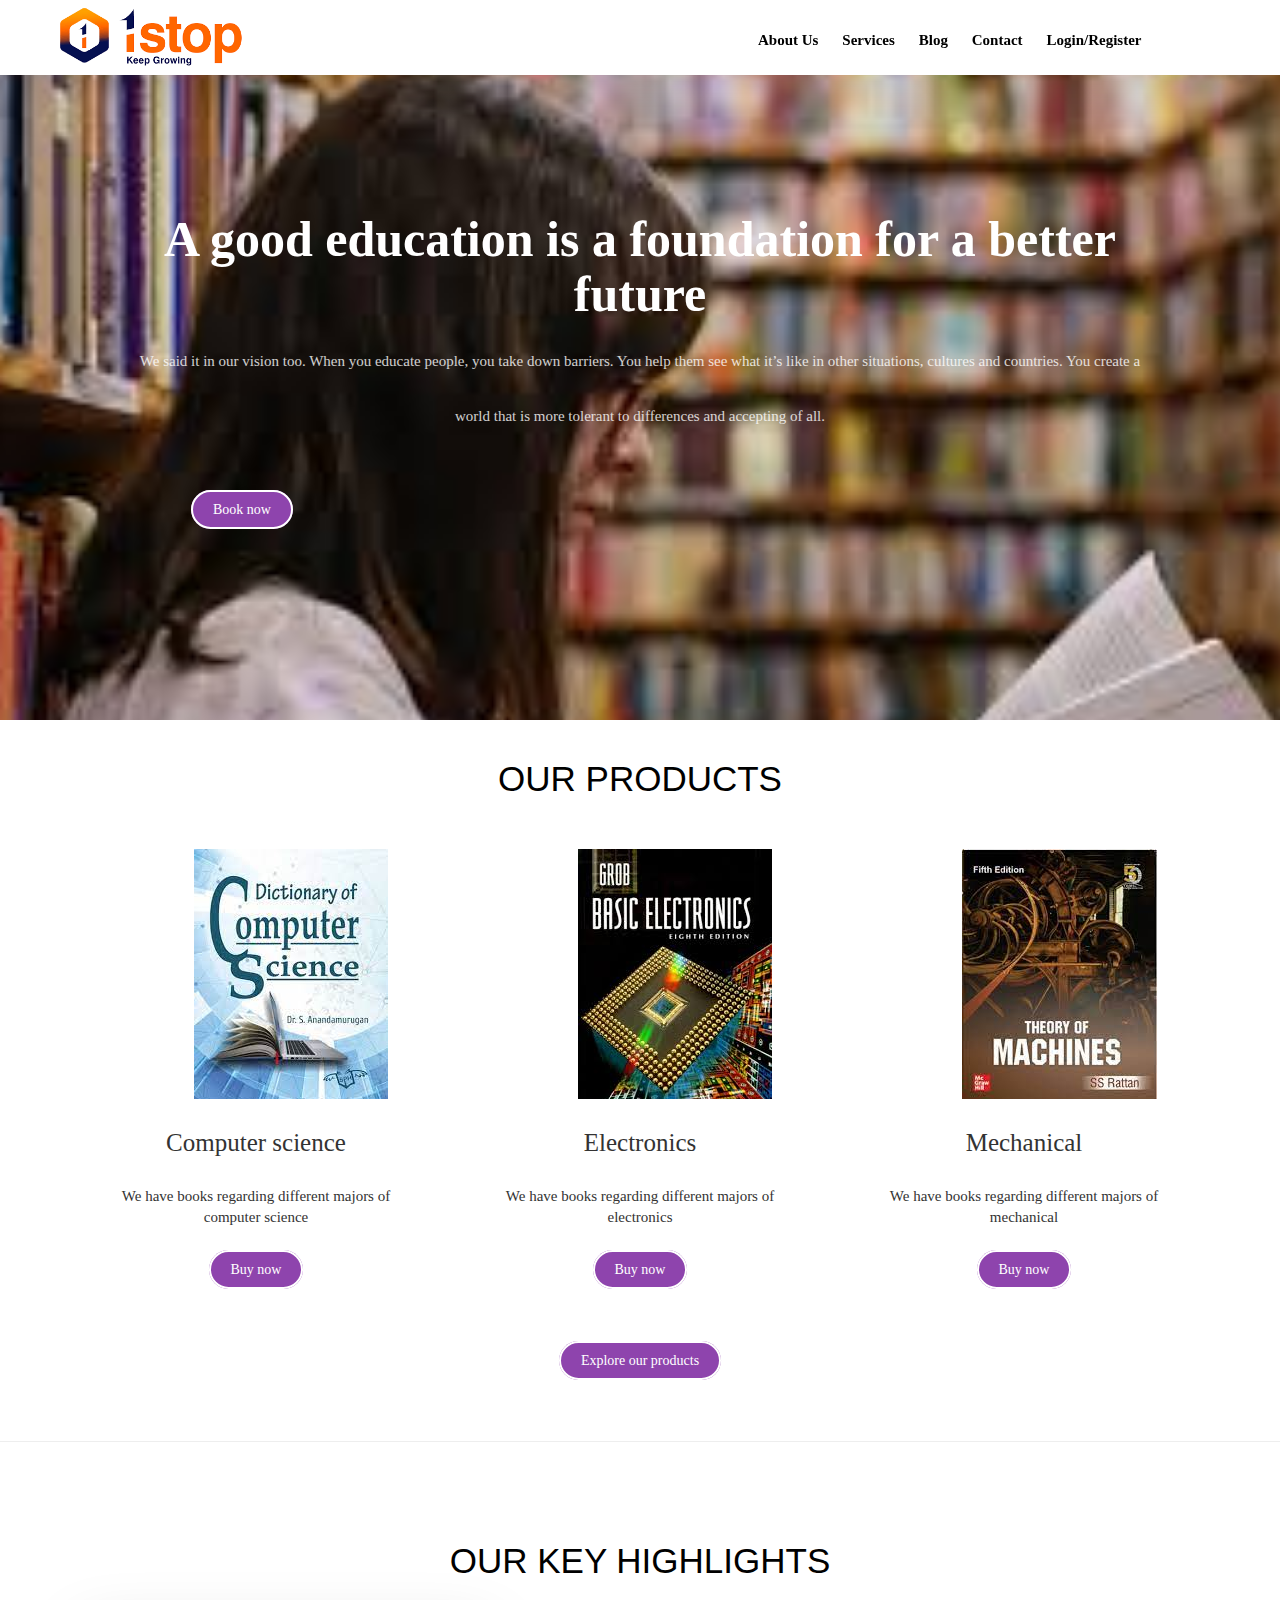
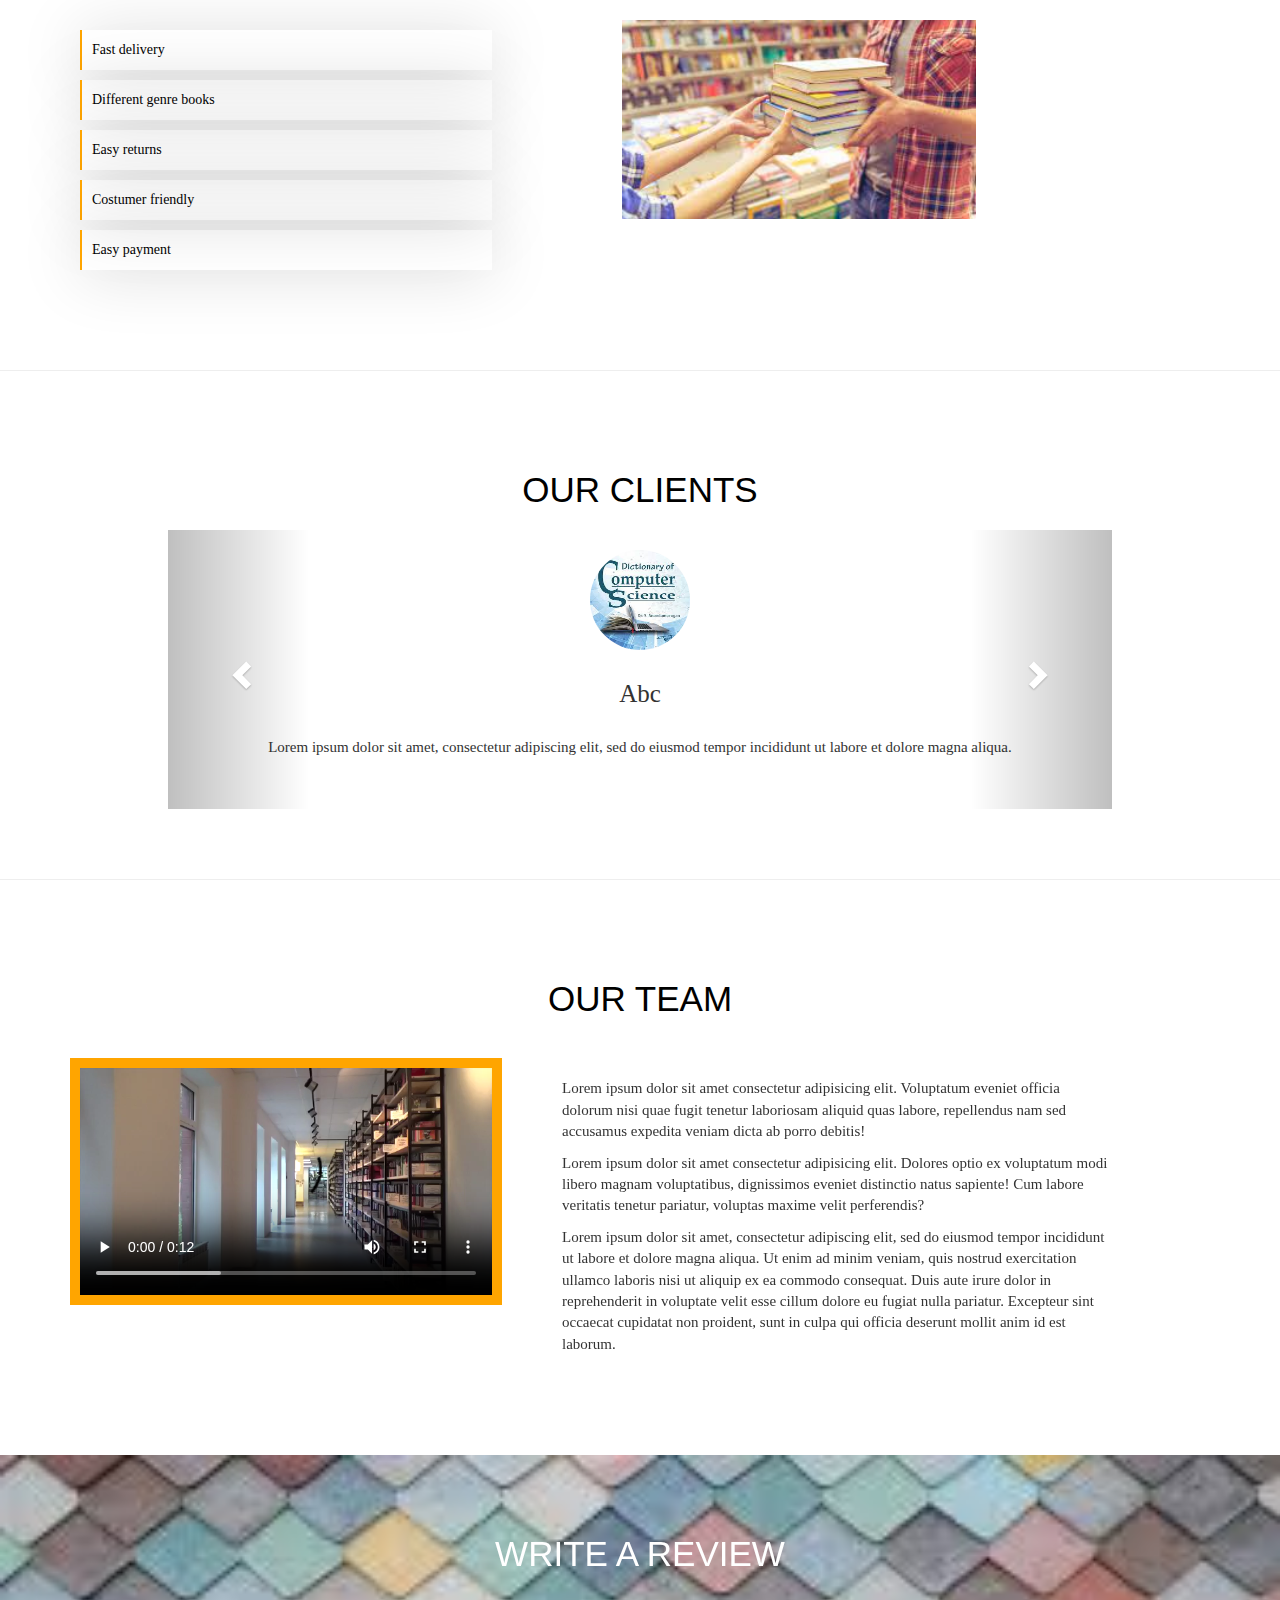
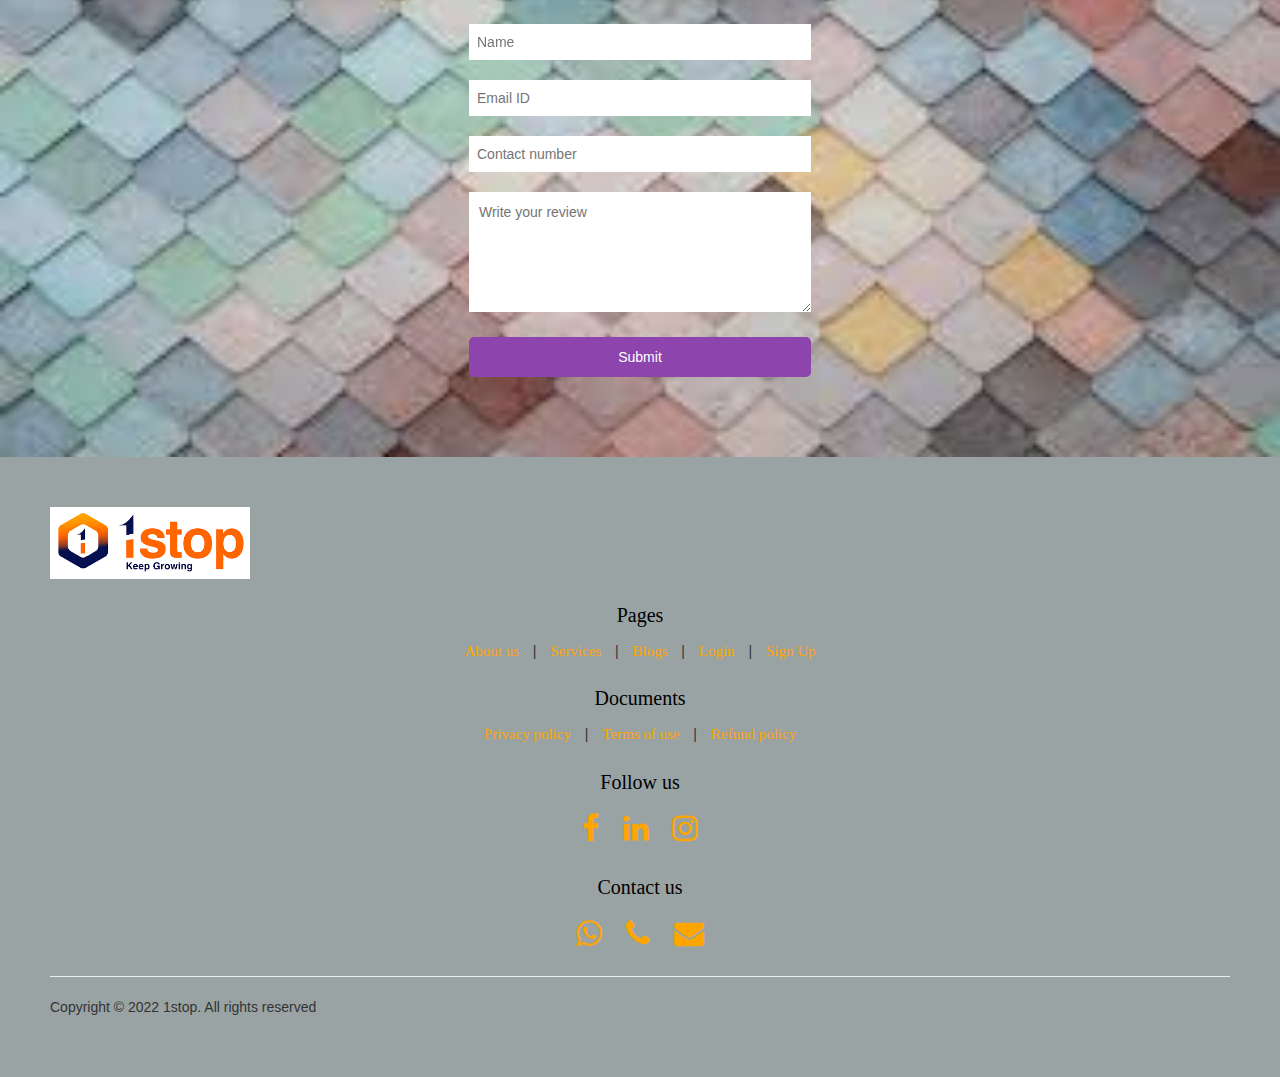
<file: index.html>
<!DOCTYPE html>
<html lang="en">
<head>
    <meta charset="UTF-8">
    <meta http-equiv="X-UA-Compatible" content="IE=edge">
    <meta name="viewport" content="width=device-width, initial-scale=1.0">
    <title>Advance E-Commerce</title>
<!-- Latest compiled and minified CSS -->
<link rel="stylesheet" href="https://cdn.jsdelivr.net/npm/bootstrap@3.4.1/dist/css/bootstrap.min.css" integrity="sha384-HSMxcRTRxnN+Bdg0JdbxYKrThecOKuH5zCYotlSAcp1+c8xmyTe9GYg1l9a69psu" crossorigin="anonymous">

<!-- Optional theme -->
<link rel="stylesheet" href="https://cdn.jsdelivr.net/npm/bootstrap@3.4.1/dist/css/bootstrap-theme.min.css" integrity="sha384-6pzBo3FDv/PJ8r2KRkGHifhEocL+1X2rVCTTkUfGk7/0pbek5mMa1upzvWbrUbOZ" crossorigin="anonymous">

    <link rel="stylesheet" type ="text/css" href="style.css">
    <link rel="stylesheet" href="https://stackpath.bootstrapcdn.com/font-awesome/4.7.0/css/font-awesome.min.css">

</head>
<body>

    <nav class="nav nav_top">
        <div class="logo">
            <a href="#"><img src="images/image.png" width="200"></a>
        </div>
        <div class="nav_side">
            <a href="about.html">About Us</a>
            <a href="services.html">Services</a>
            <a href="blog.html">Blog</a>
            <a href="contact.html">Contact</a>
            <a href="signup.html">Login/Register</a>
        </div>
    </nav>

    <div class="main">
        <div class="main_content">
            <h2>A good education is a foundation for a better future<br>
            <span>We said it in our vision too. When you educate people, you take down barriers. You help them see what it’s like in other situations, cultures and countries. You create a world that is more tolerant to differences and accepting of all.</span>
            </h2>
            <div class="btn">
                <a href="service.html">Book now</a>
            </div>
        </div>

    </div>
    
    <div class="product">
        <h2 >OUR PRODUCTS</h2>
        <div class="product_container">
            <div class="item">
                <div class="item_img">
                    <img src="images/1.jpeg">
                </div>
                <div class="item_content">
                    <h3>Computer science</h3>
                    <p>We have books regarding different majors of computer science</p>
                    <a href="services.html">Buy now</a>
                </div>
            </div>
            <div class="item">
                <div class="item_img">
                    <img src="images/2.jpeg">
                </div>
                <div class="item_content">
                    <h3>Electronics</h3>
                    <p>We have books regarding different majors of electronics</p>
                    <a href="services.html">Buy now</a>
                </div>
            </div>
            <div class="item">
                <div class="item_img">
                    <img src="images/3.jpeg">
                </div>
                <div class="item_content">
                    <h3>Mechanical</h3>
                    <p>We have books regarding different majors of mechanical</p>
                    <a href="services.html">Buy now</a>
                </div>
            </div>
        </div>

        <div class="product_btn">
            <a href="service.html">Explore our products</a>
        </div>
    </div>

    <hr>

    <div class="keypoint">
        <h2>OUR KEY HIGHLIGHTS</h2>
        <div class="key_container">
            <div class="key_content">
                <li>Fast delivery</li>
                <li>Different genre books</li>
                <li>Easy returns</li>
                <li>Costumer friendly</li>
                <li>Easy payment</li>
            </div>
            <div class="key_img">
                <img src="images/key.jpeg">
            </div>
        </div>
    </div>
    <hr>

    <div class="testi">
        <h2>OUR CLIENTS</h2>
        <div class="testi_container">
            <div id="carousel-example-generic" class="carousel slide" data-ride="carousel">
                <!-- Indicators -->
                <ol class="carousel-indicators">
                  <li data-target="#carousel-example-generic" data-slide-to="0" class="active"></li>
                  <li data-target="#carousel-example-generic" data-slide-to="1"></li>
                  <li data-target="#carousel-example-generic" data-slide-to="2"></li>
                </ol>
              
                <!-- Wrapper for slides -->
                <div class="carousel-inner" role="listbox">
                    <div class="item active">
                        <div class="item_img">
                            <img src="images/1.jpeg" alt=" ">
                        </div>

                        <div class="item_content">
                            <h3>Abc</h3>
                            <p>Lorem ipsum dolor sit amet, consectetur adipiscing elit, sed do eiusmod tempor incididunt ut labore et dolore magna aliqua.</p>
                        </div>
                    </div>

                    <div class="item">
                        <div class="item_img">
                            <img src="images/2.jpeg" alt=" ">
                        </div>

                        <div class="item_content">
                         <h3>klm</h3>
                            <p>Lorem ipsum dolor sit amet, consectetur adipiscing elit, sed do eiusmod tempor incididunt ut labore et dolore magna aliqua.</p>
                        </div>
                    </div>
                    <div class="item">
                        <div class="item_img">
                            <img src="images/3.jpeg" alt=" ">
                        </div>

                        <div class="item_content">
                            <h3>Xyz</h3>
                            <p>Lorem ipsum dolor sit amet, consectetur adipiscing elit, sed do eiusmod tempor incididunt ut labore et dolore magna aliqua.</p>
                        </div>
                    </div>
                </div>
              
                <!-- Controls -->
                <a class="left carousel-control" href="#carousel-example-generic" role="button" data-slide="prev">
                  <span class="glyphicon glyphicon-chevron-left" aria-hidden="true"></span>
                  <span class="sr-only">Previous</span>
                </a>
                <a class="right carousel-control" href="#carousel-example-generic" role="button" data-slide="next">
                  <span class="glyphicon glyphicon-chevron-right" aria-hidden="true"></span>
                  <span class="sr-only">Next</span>
                </a>
            </div>

        </div>
    </div>
<hr>

<div class="team">
    <h2>OUR TEAM</h2>
    <div class="team_container">
        <div class="team_video">
            <video controls>
                <source src="images/video.mp4" type="video/mp4">
            </video>
        </div>
        <div class="team_content">
            <p>Lorem ipsum dolor sit amet consectetur adipisicing elit. Voluptatum eveniet officia dolorum nisi quae fugit tenetur laboriosam aliquid quas labore, repellendus nam sed accusamus expedita veniam dicta ab porro debitis!</p>
            <p>Lorem ipsum dolor sit amet consectetur adipisicing elit. Dolores optio ex voluptatum modi libero magnam voluptatibus, dignissimos eveniet distinctio natus sapiente! Cum labore veritatis tenetur pariatur, voluptas maxime velit perferendis?</p>
            <p>Lorem ipsum dolor sit amet, consectetur adipiscing elit, sed do eiusmod tempor incididunt ut labore et dolore magna aliqua. Ut enim ad minim veniam, quis nostrud exercitation ullamco laboris nisi ut aliquip ex ea commodo consequat. Duis aute irure dolor in reprehenderit in voluptate velit esse cillum dolore eu fugiat nulla pariatur. Excepteur sint occaecat cupidatat non proident, sunt in culpa qui officia deserunt mollit anim id est laborum.</p>
        </div>

    </div>

</div>
<div class="feed">
    <h2>Write a review</h2>
    <div class="feed_form">
        <form name="submit-googlesheet" method="post">
            <input type="text" name="Name" placeholder="Name"> <br>
            <input type="email" name="Email" placeholder="Email ID"> <br>
            <input type="number" name="Number" placeholder="Contact number"> <br>
            <textarea name="Review" cols="7" rows="5" placeholder="Write your review"></textarea> <br>
            <button type="submit">Submit</button>
        </form> 
    </div>
</div>

<footer>
    <div class="footer_logo">
        <a href="#"><img src="images/image.png" width="200"></a>
    </div>

    <div class="pages">
        <h3>Pages</h3>
        <a href="about.html">About us </a>|
        <a href="services.html">Services </a>|
        <a href="blog.html">Blogs </a>|
        <a href="login.html">Login </a>|
        <a href="signup.html">Sign Up</a>
    </div>
    <div class="doc">
        <h3>Documents</h3>
        <a href="">Privacy policy </a>|
        <a href="">Terms of use </a>|
        <a href="">Refund policy </a>
    </div>

    <div class="social">
        <h3>Follow us</h3>
        <a href="https://www.facebook.com/1Stopai-102490171820303/" target="_blank"><i class="fa fa-facebook" aria-hidden="true"></i></a>
        <a href="https://www.linkedin.com/company/1stop-ai/?original" target="_blank"><i class="fa fa-linkedin" aria-hidden="true"></i></a>
        <a href="https://www.instagram.com/1stop.ai/?hl=en" target="_blank"><i class="fa fa-instagram" aria-hidden="true"></i></a>
    </div>

    <div class="contact">
        <h3>Contact us</h3>
        <a href="https://api.WhatsApp.com/send?phone=+919087654321" target="_blank"><i class="fa fa-whatsapp" aria-hidden="true"></i></a>
        <a href="tel: +919087654321" target="_blank"><i class="fa fa-phone" aria-hidden="true"></i></a>
        <a href="mailto: support@1stop.ai" target="_blank"><i class="fa fa-envelope" aria-hidden="true"></i></a>
    </div>
    <hr>
    <p>Copyright &copy; 2022 1stop. All rights reserved</p>
</footer>
<!-- jQuery (necessary for Bootstrap's JavaScript plugins) -->
<script src="https://code.jquery.com/jquery-1.12.4.min.js" integrity="sha384-nvAa0+6Qg9clwYCGGPpDQLVpLNn0fRaROjHqs13t4Ggj3Ez50XnGQqc/r8MhnRDZ" crossorigin="anonymous"></script>
<!-- Latest compiled and minified JavaScript -->
<script src="https://cdn.jsdelivr.net/npm/bootstrap@3.4.1/dist/js/bootstrap.min.js" integrity="sha384-aJ21OjlMXNL5UyIl/XNwTMqvzeRMZH2w8c5cRVpzpU8Y5bApTppSuUkhZXN0VxHd" crossorigin="anonymous"></script>

<script>
    const scriptURL = 'https://script.google.com/macros/s/AKfycbxeUV6Rh2hMaljhDExababV0vb1Wy1KDHmD_c-G5VyxIfLX-hMdr1H3lbb-8S2tcyNs/exec'
    const form = document.forms['submit-googlesheet']
  
    form.addEventListener('submit', e => {
      e.preventDefault()
      fetch(scriptURL, { method: 'POST', body: new FormData(form)})
        .then(response => alert("Thank you for giving your review..."))
        .catch(error => console.error('Error!', error.message))
    })
  </script>

<script src="https://maxcdn.bootstrapcdn.com/bootstrap/4.1.1/js/bootstrap.min.js"></script>
<script src="https://cdnjs.cloudflare.com/ajax/libs/jquery/3.2.1/jquery.min.js"></script>
</body>
</html>
</file>
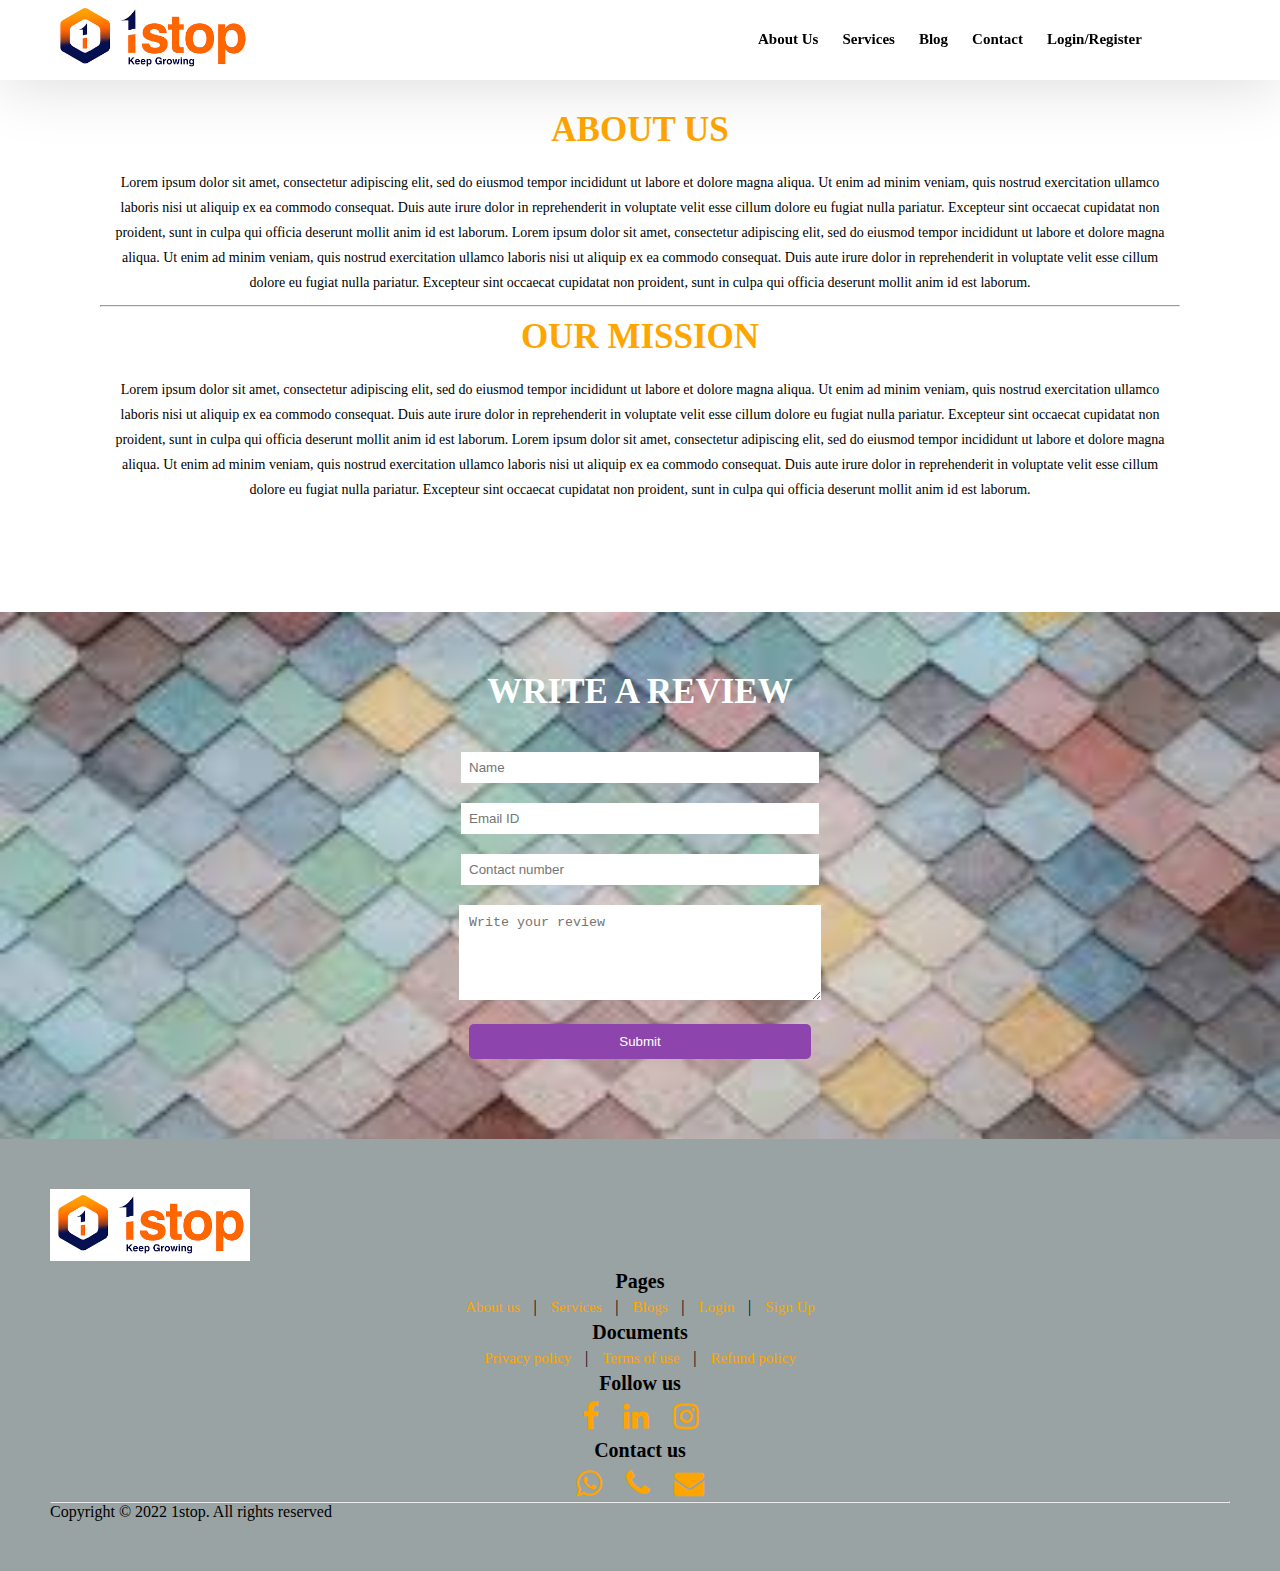
<file: about.html>
<!DOCTYPE html>
<html lang="en">
<head>
    <meta charset="UTF-8">
    <meta http-equiv="X-UA-Compatible" content="IE=edge">
    <meta name="viewport" content="width=device-width, initial-scale=1.0">
    <title>Advance E-Commerce | About Us</title>
    <link rel="stylesheet" type ="text/css" href="style.css">
    <link rel="stylesheet" href="https://stackpath.bootstrapcdn.com/font-awesome/4.7.0/css/font-awesome.min.css">

</head>
<body>

    <nav class="nav nav_top">
        <div class="logo">
            <a href="index.html"><img src="images/image.png" width="200"></a>
        </div>
        <div class="nav_side">
            <a href="about.html">About Us</a>
            <a href="services.html">Services</a>
            <a href="blog.html">Blog</a>
            <a href="contact.html">Contact</a>
            <a href="signup.html">Login/Register</a>
        </div>
    </nav>
    <div class="about_us">
        <h2>About Us</h2>
        <div class="about_content">
            <p>Lorem ipsum dolor sit amet, consectetur adipiscing elit, sed do eiusmod tempor incididunt ut labore et dolore magna aliqua. Ut enim ad minim veniam, quis nostrud exercitation ullamco laboris nisi ut aliquip ex ea commodo consequat. Duis aute irure dolor in reprehenderit in voluptate velit esse cillum dolore eu fugiat nulla pariatur. Excepteur sint occaecat cupidatat non proident, sunt in culpa qui officia deserunt mollit anim id est laborum.
                Lorem ipsum dolor sit amet, consectetur adipiscing elit, sed do eiusmod tempor incididunt ut labore et dolore magna aliqua. Ut enim ad minim veniam, quis nostrud exercitation ullamco laboris nisi ut aliquip ex ea commodo consequat. Duis aute irure dolor in reprehenderit in voluptate velit esse cillum dolore eu fugiat nulla pariatur. Excepteur sint occaecat cupidatat non proident, sunt in culpa qui officia deserunt mollit anim id est laborum.
            </p>

<hr>
        <h2>Our mission</h2>
        <p>Lorem ipsum dolor sit amet, consectetur adipiscing elit, sed do eiusmod tempor incididunt ut labore et dolore magna aliqua. Ut enim ad minim veniam, quis nostrud exercitation ullamco laboris nisi ut aliquip ex ea commodo consequat. Duis aute irure dolor in reprehenderit in voluptate velit esse cillum dolore eu fugiat nulla pariatur. Excepteur sint occaecat cupidatat non proident, sunt in culpa qui officia deserunt mollit anim id est laborum.
            Lorem ipsum dolor sit amet, consectetur adipiscing elit, sed do eiusmod tempor incididunt ut labore et dolore magna aliqua. Ut enim ad minim veniam, quis nostrud exercitation ullamco laboris nisi ut aliquip ex ea commodo consequat. Duis aute irure dolor in reprehenderit in voluptate velit esse cillum dolore eu fugiat nulla pariatur. Excepteur sint occaecat cupidatat non proident, sunt in culpa qui officia deserunt mollit anim id est laborum.
        </p>
        </div>
    </div>

    <div class="feed">
        <h2>Write a review</h2>
        <div class="feed_form">
            <form name="submit-googlesheet" method="post">
                <input type="text" name="Name" placeholder="Name"> <br>
                <input type="email" name="Email" placeholder="Email ID"> <br>
                <input type="number" name="Number" placeholder="Contact number"> <br>
                <textarea name="Review" cols="7" rows="5" placeholder="Write your review"></textarea> <br>
                <button type="submit">Submit</button>
            </form> 
        </div>
    </div>
    
    <footer>
        <div class="footer_logo">
            <a href="index.html"><img src="images/image.png" width="200"></a>
        </div>
    
        <div class="pages">
            <h3>Pages</h3>
            <a href="about.html">About us </a>|
            <a href="services.html">Services </a>|
            <a href="blog.html">Blogs </a>|
            <a href="login.html">Login </a>|
            <a href="signup.html">Sign Up</a>
        </div>
        <div class="doc">
            <h3>Documents</h3>
            <a href="">Privacy policy </a>|
            <a href="">Terms of use </a>|
            <a href="">Refund policy </a>
        </div>
    
        <div class="social">
            <h3>Follow us</h3>
            <a href="https://www.facebook.com/1Stopai-102490171820303/" target="_blank"><i class="fa fa-facebook" aria-hidden="true"></i></a>
            <a href="https://www.linkedin.com/company/1stop-ai/?original" target="_blank"><i class="fa fa-linkedin" aria-hidden="true"></i></a>
            <a href="https://www.instagram.com/1stop.ai/?hl=en" target="_blank"><i class="fa fa-instagram" aria-hidden="true"></i></a>
        </div>
    
        <div class="contact">
            <h3>Contact us</h3>
            <a href="https://api.WhatsApp.com/send?phone=+919087654321" target="_blank"><i class="fa fa-whatsapp" aria-hidden="true"></i></a>
            <a href="tel: +919087654321" target="_blank"><i class="fa fa-phone" aria-hidden="true"></i></a>
            <a href="mailto: support@1stop.ai" target="_blank"><i class="fa fa-envelope" aria-hidden="true"></i></a>
        </div>
        <hr>
        <p>Copyright &copy; 2022 1stop. All rights reserved</p>
    </footer>

    <script>
        const scriptURL = 'https://script.google.com/macros/s/AKfycbxeUV6Rh2hMaljhDExababV0vb1Wy1KDHmD_c-G5VyxIfLX-hMdr1H3lbb-8S2tcyNs/exec'
        const form = document.forms['submit-googlesheet']
      
        form.addEventListener('submit', e => {
          e.preventDefault()
          fetch(scriptURL, { method: 'POST', body: new FormData(form)})
            .then(response => alert("Thank you for giving your review..."))
            .catch(error => console.error('Error!', error.message))
        })
      </script>
    
    <script src="https://maxcdn.bootstrapcdn.com/bootstrap/4.1.1/js/bootstrap.min.js"></script>
    <script src="https://cdnjs.cloudflare.com/ajax/libs/jquery/3.2.1/jquery.min.js"></script>
</body>
</html>
</file>
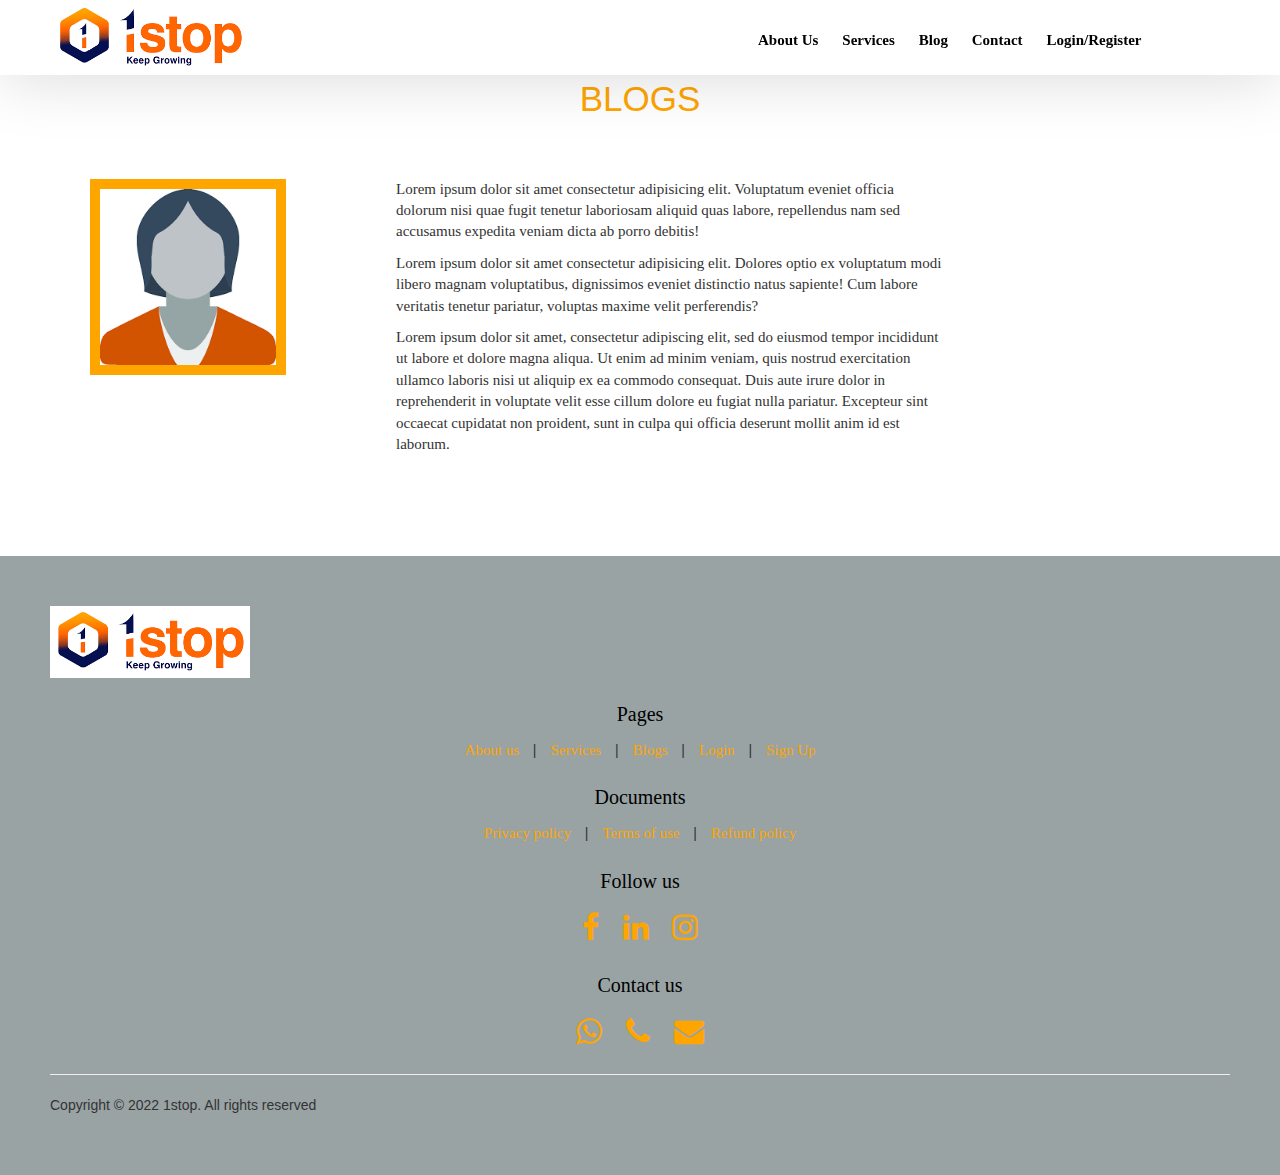
<file: blog.html>
<!DOCTYPE html>
<html lang="en">
<head>
    <meta charset="UTF-8">
    <meta http-equiv="X-UA-Compatible" content="IE=edge">
    <meta name="viewport" content="width=device-width, initial-scale=1.0">
    <title>Blogs</title>
<!-- Latest compiled and minified CSS -->
<link rel="stylesheet" href="https://cdn.jsdelivr.net/npm/bootstrap@3.4.1/dist/css/bootstrap.min.css" integrity="sha384-HSMxcRTRxnN+Bdg0JdbxYKrThecOKuH5zCYotlSAcp1+c8xmyTe9GYg1l9a69psu" crossorigin="anonymous">

<!-- Optional theme -->
<link rel="stylesheet" href="https://cdn.jsdelivr.net/npm/bootstrap@3.4.1/dist/css/bootstrap-theme.min.css" integrity="sha384-6pzBo3FDv/PJ8r2KRkGHifhEocL+1X2rVCTTkUfGk7/0pbek5mMa1upzvWbrUbOZ" crossorigin="anonymous">

    <link rel="stylesheet" type ="text/css" href="style.css">
    <link rel="stylesheet" href="https://stackpath.bootstrapcdn.com/font-awesome/4.7.0/css/font-awesome.min.css">

</head>
<body>

    <nav class="nav nav_top">
        <div class="logo">
            <a href="#"><img src="images/image.png" width="200"></a>
        </div>
        <div class="nav_side">
            <a href="about.html">About Us</a>
            <a href="services.html">Services</a>
            <a href="blog.html">Blog</a>
            <a href="contact.html">Contact</a>
            <a href="signup.html">Login/Register</a>
        </div>
    </nav>

    <div class="blog">
        <h2>BLOGS</h2>
        <div class="blog_container">
            <div class="blog_img">
                <img src="images/blog.png"  alt="">
            </div>
            <div class="blog_content">
                <p>Lorem ipsum dolor sit amet consectetur adipisicing elit. Voluptatum eveniet officia dolorum nisi quae fugit tenetur laboriosam aliquid quas labore, repellendus nam sed accusamus expedita veniam dicta ab porro debitis!</p>
                <p>Lorem ipsum dolor sit amet consectetur adipisicing elit. Dolores optio ex voluptatum modi libero magnam voluptatibus, dignissimos eveniet distinctio natus sapiente! Cum labore veritatis tenetur pariatur, voluptas maxime velit perferendis?</p>
                <p>Lorem ipsum dolor sit amet, consectetur adipiscing elit, sed do eiusmod tempor incididunt ut labore et dolore magna aliqua. Ut enim ad minim veniam, quis nostrud exercitation ullamco laboris nisi ut aliquip ex ea commodo consequat. Duis aute irure dolor in reprehenderit in voluptate velit esse cillum dolore eu fugiat nulla pariatur. Excepteur sint occaecat cupidatat non proident, sunt in culpa qui officia deserunt mollit anim id est laborum.</p>
            </div>
    
        </div>
    
    </div>


    <footer>
        <div class="footer_logo">
            <a href="#"><img src="images/image.png" width="200"></a>
        </div>
    
        <div class="pages">
            <h3>Pages</h3>
            <a href="about.html">About us </a>|
            <a href="services.html">Services </a>|
            <a href="blog.html">Blogs </a>|
            <a href="login.html">Login </a>|
            <a href="signup.html">Sign Up</a>
        </div>
        <div class="doc">
            <h3>Documents</h3>
            <a href="">Privacy policy </a>|
            <a href="">Terms of use </a>|
            <a href="">Refund policy </a>
        </div>
    
        <div class="social">
            <h3>Follow us</h3>
            <a href="https://www.facebook.com/1Stopai-102490171820303/" target="_blank"><i class="fa fa-facebook" aria-hidden="true"></i></a>
            <a href="https://www.linkedin.com/company/1stop-ai/?original" target="_blank"><i class="fa fa-linkedin" aria-hidden="true"></i></a>
            <a href="https://www.instagram.com/1stop.ai/?hl=en" target="_blank"><i class="fa fa-instagram" aria-hidden="true"></i></a>
        </div>
    
        <div class="contact">
            <h3>Contact us</h3>
            <a href="https://api.WhatsApp.com/send?phone=+919087654321" target="_blank"><i class="fa fa-whatsapp" aria-hidden="true"></i></a>
            <a href="tel: +919087654321" target="_blank"><i class="fa fa-phone" aria-hidden="true"></i></a>
            <a href="mailto: support@1stop.ai" target="_blank"><i class="fa fa-envelope" aria-hidden="true"></i></a>
        </div>
        <hr>
        <p>Copyright &copy; 2022 1stop. All rights reserved</p>
    </footer>
    <!-- jQuery (necessary for Bootstrap's JavaScript plugins) -->
    <script src="https://code.jquery.com/jquery-1.12.4.min.js" integrity="sha384-nvAa0+6Qg9clwYCGGPpDQLVpLNn0fRaROjHqs13t4Ggj3Ez50XnGQqc/r8MhnRDZ" crossorigin="anonymous"></script>
    <!-- Latest compiled and minified JavaScript -->
    <script src="https://cdn.jsdelivr.net/npm/bootstrap@3.4.1/dist/js/bootstrap.min.js" integrity="sha384-aJ21OjlMXNL5UyIl/XNwTMqvzeRMZH2w8c5cRVpzpU8Y5bApTppSuUkhZXN0VxHd" crossorigin="anonymous"></script>
    
    <script>
        const scriptURL = 'https://script.google.com/macros/s/AKfycbxeUV6Rh2hMaljhDExababV0vb1Wy1KDHmD_c-G5VyxIfLX-hMdr1H3lbb-8S2tcyNs/exec'
        const form = document.forms['submit-googlesheet']
      
        form.addEventListener('submit', e => {
          e.preventDefault()
          fetch(scriptURL, { method: 'POST', body: new FormData(form)})
            .then(response => alert("Thank you for giving your review..."))
            .catch(error => console.error('Error!', error.message))
        })
      </script>
    
    <script src="https://maxcdn.bootstrapcdn.com/bootstrap/4.1.1/js/bootstrap.min.js"></script>
    <script src="https://cdnjs.cloudflare.com/ajax/libs/jquery/3.2.1/jquery.min.js"></script>
    </body>
    </html>
</file>
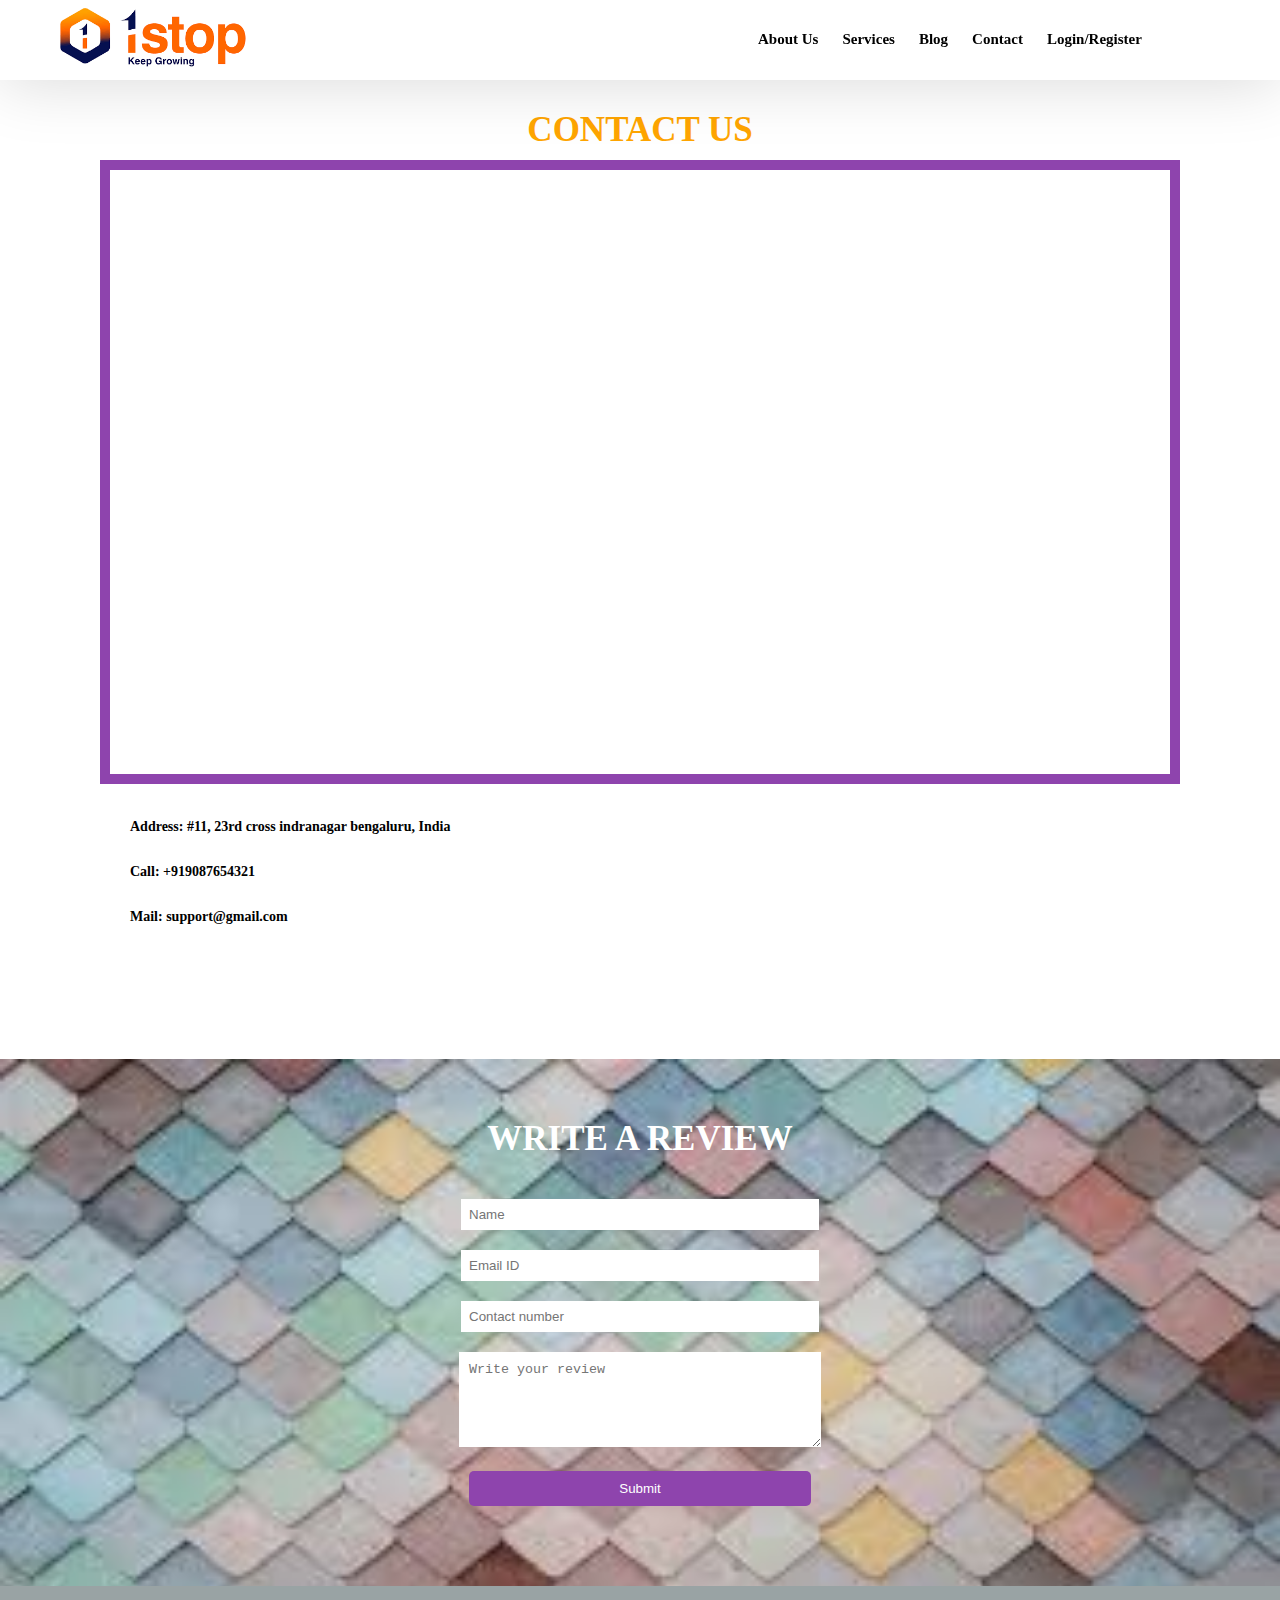
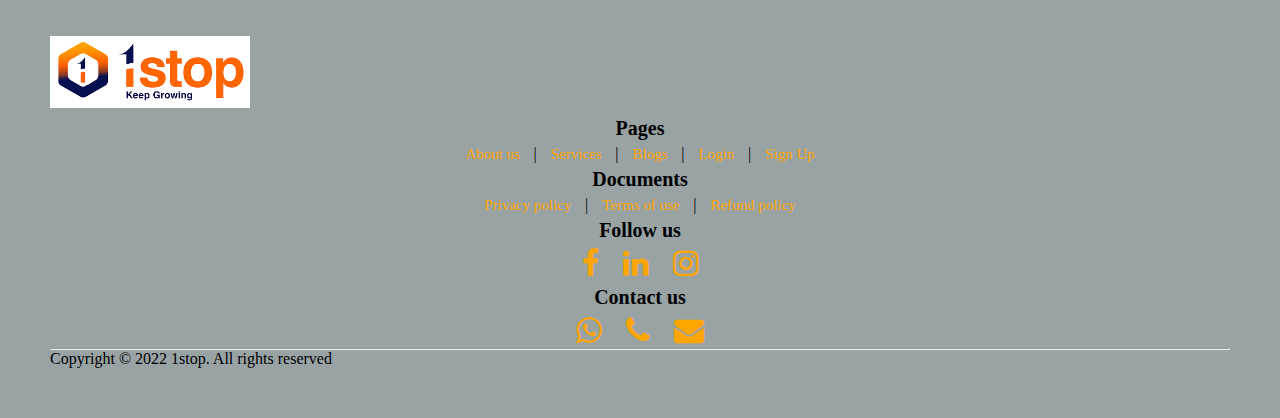
<file: contact.html>
<!DOCTYPE html>
<html lang="en">
<head>
    <meta charset="UTF-8">
    <meta http-equiv="X-UA-Compatible" content="IE=edge">
    <meta name="viewport" content="width=device-width, initial-scale=1.0">
    <title>Advance E-Commerce | Contact</title>
    <link rel="stylesheet" type ="text/css" href="style.css">
    <link rel="stylesheet" href="https://stackpath.bootstrapcdn.com/font-awesome/4.7.0/css/font-awesome.min.css">

</head>
<body>

    <nav class="nav nav_top">
        <div class="logo">
            <a href="index.html"><img src="images/image.png" width="200"></a>
        </div>
        <div class="nav_side">
            <a href="about.html">About Us</a>
            <a href="services.html">Services</a>
            <a href="blog.html">Blog</a>
            <a href="contact.html">Contact</a>
            <a href="signup.html">Login/Register</a>
        </div>
    </nav>

    <div class="contact_container">
        <h2>Contact Us</h2>
        <div class="g_map">
            <iframe src="https://www.google.com/maps/embed?pb=!1m18!1m12!1m3!1d15551.93199603249!2d77.62947937497505!3d12.972939103678817!2m3!1f0!2f0!3f0!3m2!1i1024!2i768!4f13.1!3m3!1m2!1s0x3bae16a418770391%3A0xb50f46b826501036!2sIndiranagar%2C%20Bengaluru%2C%20Karnataka!5e0!3m2!1sen!2sin!4v1649389489054!5m2!1sen!2sin" width="100%" height="600" style="border:0;" allowfullscreen="" loading="lazy" referrerpolicy="no-referrer-when-downgrade"></iframe>
        </div>
        <div class="contact_content">
            <p><b>Address: #11, 23rd cross indranagar bengaluru, India</b></p>
            <p><b>Call: +919087654321</b></p>
            <p><b>Mail: support@gmail.com</b></p>
        </div>
    </div>

    <div class="feed">
        <h2>Write a review</h2>
        <div class="feed_form">
            <form name="submit-googlesheet" method="post">
                <input type="text" name="Name" placeholder="Name"> <br>
                <input type="email" name="Email" placeholder="Email ID"> <br>
                <input type="number" name="Number" placeholder="Contact number"> <br>
                <textarea name="Review" cols="7" rows="5" placeholder="Write your review"></textarea> <br>
                <button type="submit">Submit</button>
            </form> 
        </div>
    </div>
    
<footer>
    <div class="footer_logo">
        <a href="index.html"><img src="images/image.png" width="200"></a>
    </div>
    
    <div class="pages">
        <h3>Pages</h3>
        <a href="about.html">About us </a>|
        <a href="services.html">Services </a>|
        <a href="blog.html">Blogs </a>|
        <a href="login.html">Login </a>|
        <a href="signup.html">Sign Up</a>
    </div>
    <div class="doc">
        <h3>Documents</h3>
        <a href="">Privacy policy </a>|
        <a href="">Terms of use </a>|
        <a href="">Refund policy </a>
    </div>
    
    <div class="social">
        <h3>Follow us</h3>
        <a href="https://www.facebook.com/1Stopai-102490171820303/" target="_blank"><i class="fa fa-facebook" aria-hidden="true"></i></a>
        <a href="https://www.linkedin.com/company/1stop-ai/?original" target="_blank"><i class="fa fa-linkedin" aria-hidden="true"></i></a>
        <a href="https://www.instagram.com/1stop.ai/?hl=en" target="_blank"><i class="fa fa-instagram" aria-hidden="true"></i></a>
    </div>
    
    <div class="contact">
        <h3>Contact us</h3>
        <a href="https://api.WhatsApp.com/send?phone=+919087654321" target="_blank"><i class="fa fa-whatsapp" aria-hidden="true"></i></a>
        <a href="tel: +919087654321" target="_blank"><i class="fa fa-phone" aria-hidden="true"></i></a>
        <a href="mailto: support@1stop.ai" target="_blank"><i class="fa fa-envelope" aria-hidden="true"></i></a>
    </div>
<hr>
    <p>Copyright &copy; 2022 1stop. All rights reserved</p>
</footer>

    <script>
        const scriptURL = 'https://script.google.com/macros/s/AKfycbxeUV6Rh2hMaljhDExababV0vb1Wy1KDHmD_c-G5VyxIfLX-hMdr1H3lbb-8S2tcyNs/exec'
        const form = document.forms['submit-googlesheet']
      
        form.addEventListener('submit', e => {
          e.preventDefault()
          fetch(scriptURL, { method: 'POST', body: new FormData(form)})
            .then(response => alert("Thank you for giving your review..."))
            .catch(error => console.error('Error!', error.message))
        })
      </script>
    
    <script src="https://maxcdn.bootstrapcdn.com/bootstrap/4.1.1/js/bootstrap.min.js"></script>
    <script src="https://cdnjs.cloudflare.com/ajax/libs/jquery/3.2.1/jquery.min.js"></script>
</body>
</html>
</file>
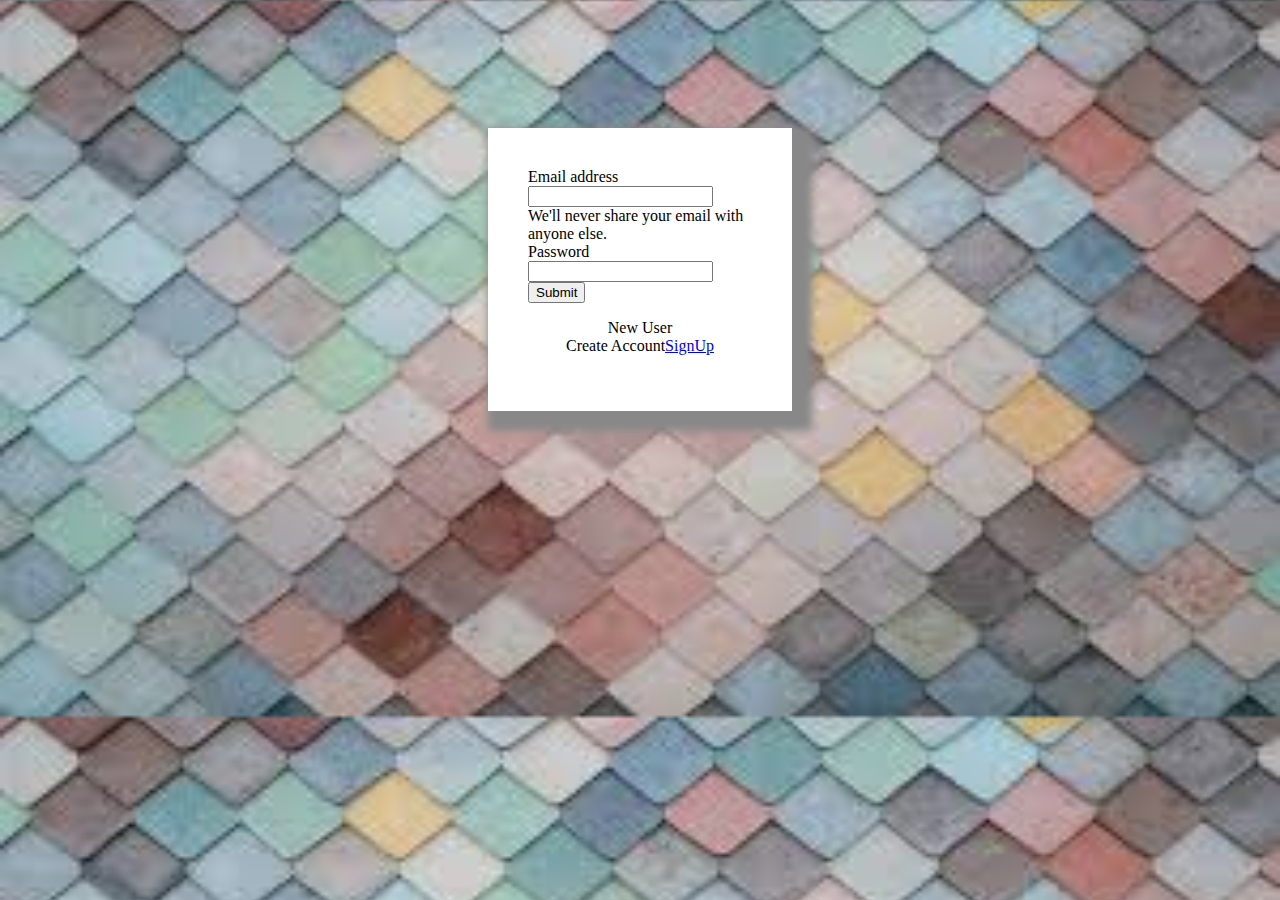
<file: login.html>
<!DOCTYPE html>
<html lang="en">
<head>
    <meta charset="UTF-8">
    <meta http-equiv="X-UA-Compatible" content="IE=edge">
    <meta name="viewport" content="width=device-width, initial-scale=1.0">
    <link href="https://cdn.jsdelivr.net/npm/bootstrap@5.1.3/dist/css/bootstrap.min.css" rel="stylesheet" integrity="sha384-1BmE4kWBq78iYhFldvKuhfTAU6auU8tT94WrHftjDbrCEXSU1oBoqyl2QvZ6jIW3" crossorigin="anonymous">
    <title>Login</title>
    <style>
      body{
        background-image: url('images/feed.jpeg');
        background-size: cover;
      }
      form{
          background-color: white;
          margin-top: 8em;
          margin-left: 30em;
          margin-right: 30em;
          padding: 40px;
          box-shadow: 10px 10px 8px 10px #888888;
        }
    </style>
</head>
<body>
<form onsubmit="validation()" name="signup-googlesheet" method="post">
    <div class="container">
  <div class="mb-3">
    <label for="exampleInputEmail1" class="form-label">Email address</label>
    <input type="email" class="form-control" id="exampleInputEmail1" aria-describedby="emailHelp" name="Email">
    <div id="emailHelp" class="form-text">We'll never share your email with anyone else.</div>
    <span id="erroremail" style="font-size: 10px; color: red;"></span>
  </div>
  <div class="mb-3">
    <label for="exampleInputPassword1" class="form-label">Password</label>
    <input type="password" class="form-control" id="exampleInputPassword1" name="password">
    <span id="errorpassword" style="font-size: 10px; color: red;"></span>
  </div>
  <button type="submit" class="btn btn-primary">Submit</button>
  <br>
  <p style="text-align: center;">New User <br>Create Account<a href="signup.html">SignUp</a></p>
</form>
    </div>
</body>
</html>
</file>
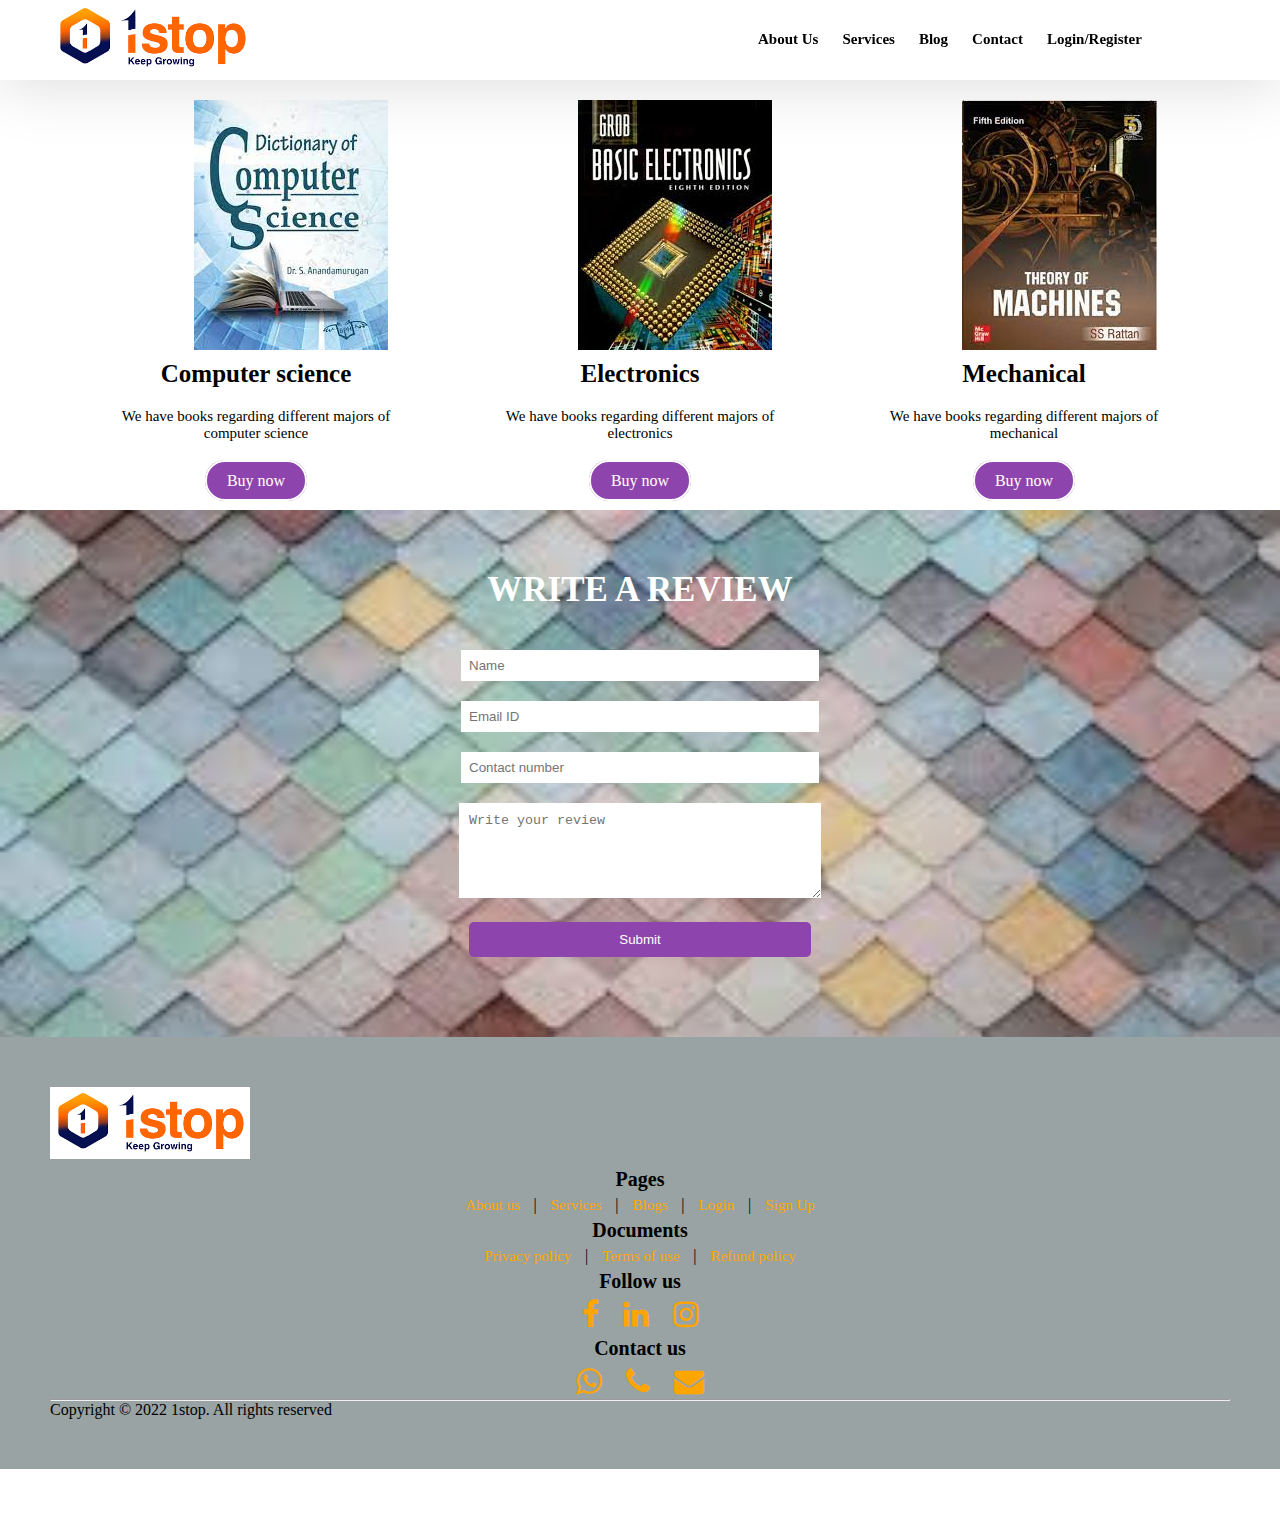
<file: services.html>
<!DOCTYPE html>
<html lang="en">
<head>
    <meta charset="UTF-8">
    <meta http-equiv="X-UA-Compatible" content="IE=edge">
    <meta name="viewport" content="width=device-width, initial-scale=1.0">
    <title>Advance E-Commerce |About Us</title>
    <link rel="stylesheet" type ="text/css" href="style.css">
    <link rel="stylesheet" href="https://stackpath.bootstrapcdn.com/font-awesome/4.7.0/css/font-awesome.min.css">

</head>
<body>

    <nav class="nav nav_top">
        <div class="logo">
            <a href="index.html"><img src="images/image.png" width="200"></a>
        </div>
        <div class="nav_side">
            <a href="about.html">About Us</a>
            <a href="services.html">Services</a>
            <a href="blog.html">Blog</a>
            <a href="contact.html">Contact</a>
            <a href="signup.html">Login/Register</a>
        </div>
    </nav>

    <div class="product">
        <h2>OUR PRODUCTS</h2>
        <div class="product_container">
            <div class="item">
                <div class="item_img">
                    <img src="images/1.jpeg">
                </div>
                <div class="item_content">
                    <h3>Computer science</h3>
                    <p>We have books regarding different majors of computer science</p>
                    <a href="services.html">Buy now</a>
                </div>
            </div>
            <div class="item">
                <div class="item_img">
                    <img src="images/2.jpeg">
                </div>
                <div class="item_content">
                    <h3>Electronics</h3>
                    <p>We have books regarding different majors of electronics</p>
                    <a href="services.html">Buy now</a>
                </div>
            </div>
            <div class="item">
                <div class="item_img">
                    <img src="images/3.jpeg">
                </div>
                <div class="item_content">
                    <h3>Mechanical</h3>
                    <p>We have books regarding different majors of mechanical</p>
                    <a href="services.html">Buy now</a>
                </div>
            </div>
        </div>


    <div class="feed">
        <h2>Write a review</h2>
        <div class="feed_form">
            <form name="submit-googlesheet" method="post">
                <input type="text" name="Name" placeholder="Name"> <br>
                <input type="email" name="Email" placeholder="Email ID"> <br>
                <input type="number" name="Number" placeholder="Contact number"> <br>
                <textarea name="Review" cols="7" rows="5" placeholder="Write your review"></textarea> <br>
                <button type="submit">Submit</button>
            </form> 
        </div>
    </div>

    <footer>
        <div class="footer_logo">
            <a href="index.html"><img src="images/image.png" width="200"></a>
        </div>
    
        <div class="pages">
            <h3>Pages</h3>
            <a href="about.html">About us </a>|
            <a href="services.html">Services </a>|
            <a href="blog.html">Blogs </a>|
            <a href="login.html">Login </a>|
            <a href="signup.html">Sign Up</a>
        </div>
        <div class="doc">
            <h3>Documents</h3>
            <a href="">Privacy policy </a>|
            <a href="">Terms of use </a>|
            <a href="">Refund policy </a>
        </div>
    
        <div class="social">
            <h3>Follow us</h3>
            <a href="https://www.facebook.com/1Stopai-102490171820303/" target="_blank"><i class="fa fa-facebook" aria-hidden="true"></i></a>
            <a href="https://www.linkedin.com/company/1stop-ai/?original" target="_blank"><i class="fa fa-linkedin" aria-hidden="true"></i></a>
            <a href="https://www.instagram.com/1stop.ai/?hl=en" target="_blank"><i class="fa fa-instagram" aria-hidden="true"></i></a>
        </div>
    
        <div class="contact">
            <h3>Contact us</h3>
            <a href="https://api.WhatsApp.com/send?phone=+919087654321" target="_blank"><i class="fa fa-whatsapp" aria-hidden="true"></i></a>
            <a href="tel: +919087654321" target="_blank"><i class="fa fa-phone" aria-hidden="true"></i></a>
            <a href="mailto: support@1stop.ai" target="_blank"><i class="fa fa-envelope" aria-hidden="true"></i></a>
        </div>
        <hr>
        <p>Copyright &copy; 2022 1stop. All rights reserved</p>
    </footer>

    <script>
        const scriptURL = 'https://script.google.com/macros/s/AKfycbxeUV6Rh2hMaljhDExababV0vb1Wy1KDHmD_c-G5VyxIfLX-hMdr1H3lbb-8S2tcyNs/exec'
        const form = document.forms['submit-googlesheet']
      
        form.addEventListener('submit', e => {
          e.preventDefault()
          fetch(scriptURL, { method: 'POST', body: new FormData(form)})
            .then(response => alert("Thank you for giving your review..."))
            .catch(error => console.error('Error!', error.message))
        })
      </script>
    
    <script src="https://maxcdn.bootstrapcdn.com/bootstrap/4.1.1/js/bootstrap.min.js"></script>
    <script src="https://cdnjs.cloudflare.com/ajax/libs/jquery/3.2.1/jquery.min.js"></script>
</body>
</html>
</file>
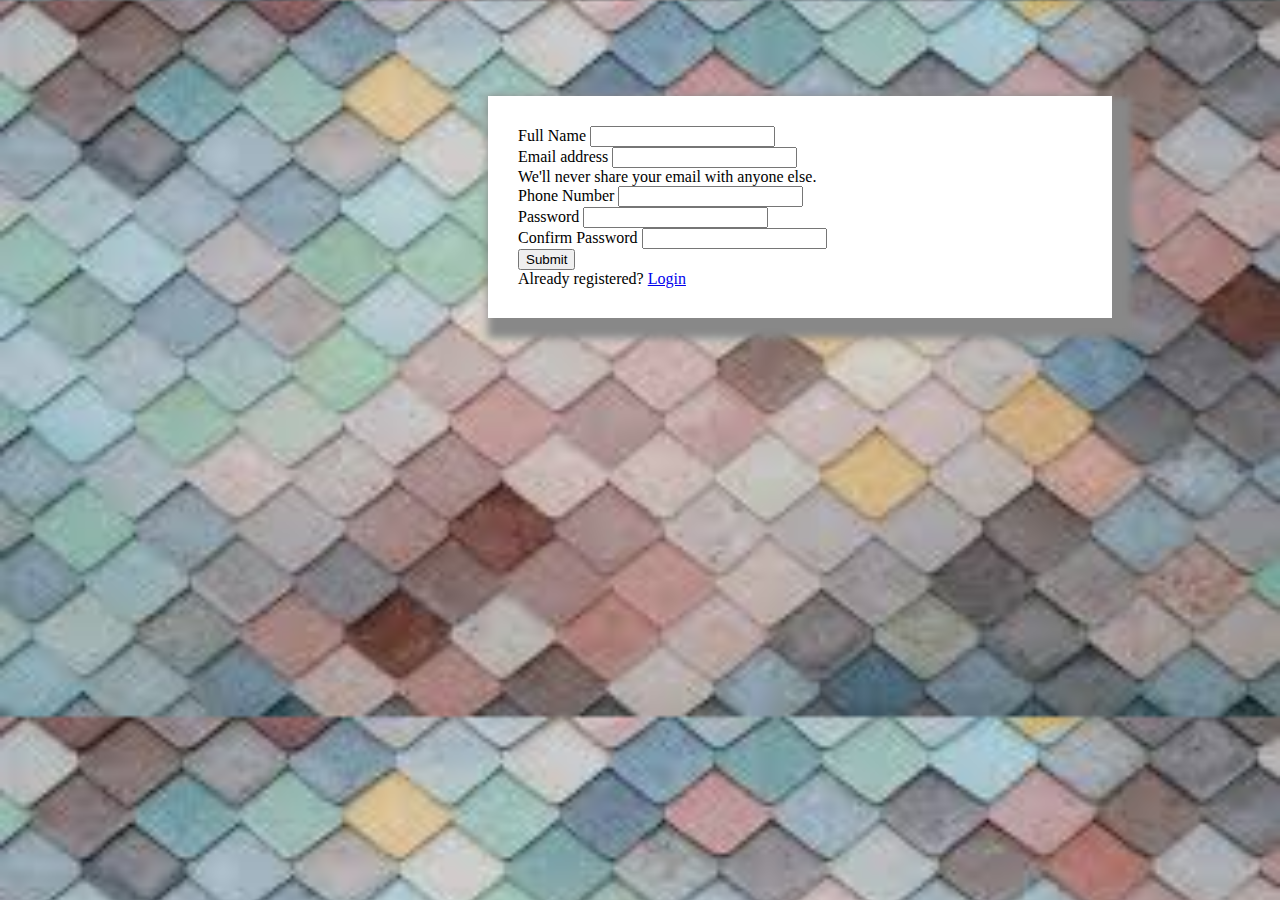
<file: signup.html>
<!DOCTYPE html>
<html lang="en">
<head>
    <meta charset="UTF-8">
    <meta http-equiv="X-UA-Compatible" content="IE=edge">
    <meta name="viewport" content="width=device-width, initial-scale=1.0">
    <link href="https://cdn.jsdelivr.net/npm/bootstrap@5.1.3/dist/css/bootstrap.min.css" rel="stylesheet" integrity="sha384-1BmE4kWBq78iYhFldvKuhfTAU6auU8tT94WrHftjDbrCEXSU1oBoqyl2QvZ6jIW3" crossorigin="anonymous">
    <title>Signup</title>
    <style>
      body{
        background-image: url('images/feed.jpeg');
        background-size: cover;
      }
      form{
          background-color: white;
          margin-top: 6em;
          margin-left: 30em;
          margin-right: 10em;
          padding: 30px;
          box-shadow: 10px 10px 8px 10px #888888;
        }
    </style>
</head>
<body>
    <div class="container">
    <form onsubmit="validation()" name="signup-googlesheet" method="post">
    <div class="mb-3">
    <label for="exampleInputName" class="form-label">Full Name</label>
    <input type="text" class="form-control" id="exampleInputName" name="Full Name">
    <span id="errorname" style="font-size: 10px; color: red;"></span>
  </div>
  <div class="mb-3">
    <label for="exampleInputEmail1" class="form-label">Email address</label>
    <input type="email" class="form-control" id="exampleInputEmail1" aria-describedby="emailHelp" name="Email">
    <div id="emailHelp" class="form-text">We'll never share your email with anyone else.</div>
    <span id="erroremail" style="font-size: 10px; color: red;"></span>
  </div>
  <div class="mb-3">
    <label for="exampleInputNumber" class="form-label">Phone Number</label>
    <input type="number" class="form-control" id="exampleInputNumber" name="Number">
    <span id="errornumber" style="font-size: 10px; color: red;"></span>
  </div>
  <div class="mb-3">
    <label for="exampleInputPassword1" class="form-label">Password</label>
    <input type="password" class="form-control" id="exampleInputPassword1" name="password">
    <span id="errorpassword" style="font-size: 10px; color: red;"></span>
  </div>
  <div class="mb-3">
    <label for="exampleInputPassword2" class="form-label">Confirm Password</label>
    <input type="password" class="form-control" id="exampleInputPassword2" name="cpassword">
    <span id="errorcpassword" style="font-size: 10px; color: red;"></span>
  </div>
  <button type="submit" class="btn btn-primary">Submit</button>
  <br>
  Already registered? <a href="login.html">Login</a>
</form>
    </div>

    <script>
      const scriptURL = 'https://script.google.com/macros/s/AKfycbyCPu5SinhoaYGXB9kgPhpm4rbSUQQ6lnsuP80RoN4xVLK6wQM4OJJeltAV1dV5eJG5/exec'
      const form = document.forms['signup-google-sheet']
    
      form.addEventListener('submit', e => {
        e.preventDefault()
        fetch(scriptURL, { method: 'POST', body: new FormData(form)})
          .then(response => alert("Thanks for Contacting us..! We Will Contact You Soon..."))
          .catch(error => console.error('Error!', error.message))
      })
    </script>

  <script src="https://maxcdn.bootstrapcdn.com/bootstrap/4.1.1/js/bootstrap.min.js"></script>
  <script src="https://cdnjs.cloudflare.com/ajax/libs/jquery/3.2.1/jquery.min.js"></script>
</body>
</html>
</file>
<file: style.css>
*{
    margin: 0;
    padding: 0;
}

.nav{
    background-color: white;
    z-index: 9;
    padding-left: 50px;
    padding-right: 50px;
    display: flex;
    box-shadow: 0px 3px 65px 0px rgba(0,0,0,.15);
}

.nav_top{
    position: fixed;
    top: 0;
    right: 0;
    left: 0;
}

.logo{
    float: left;
    width: 60%;
}

.logo img{
    padding: 2px;
}

.nav_side{
    float: right;
    width: 40%;
    margin-top: 30px;
}

.nav_side a{
    text-decoration: none;
    margin-right: 20px;
    color: black;
    font-weight: bold;
    font-family: 'Libre Baskerville', serif;
    font-size: 15px;
    justify-content: center;
    align-items: center;
    align-content: center;
    text-align: center;
}

.nav_side a:hover{
    color: orange;
    transition: all 1s ease;
}

.main{
    background-image: url('images/main-bg.jpeg');
    background-position: center;
    background-size: cover;
    background-repeat: no-repeat;
    background-attachment: fixed;
    height: 80vh;
}

.main .main_content{
    padding-top: 15%;
    margin-left: 10%;
    margin-right: 10%;
}

.main .main_content h2{
    color: white;
    font-size: 50px;
    font-family: 'Libre Baskerville', serif;
    font-weight: bolder;
    text-align: center;
}

.main .main_content h2 span{
    font-size: 15px;
    opacity: 0.8;
    font-weight: lighter;
}

.main .main_content .btn{
    margin-top: 50px;
    text-align: center;
}

.main .main_content .btn a{
    text-decoration: none;
    margin: 50px;
    padding: 10px 20px;
    background-color: #8E44AD ;
    color: white;
    font-family: 'Libre Baskerville', serif;
    text-align: center;
    border: 2px solid white;
    border-radius: 20px;
    transition: 0.5s;
}

.main .main_content .btn a:hover{
    background-color: black;
    color: orange;
    border: none;
    border-bottom: 4px solid orange;
    transition: 0.5s;
}

.product{
    padding-bottom: 50px;
}
.product h2{
    color: black;
    font-size: 35px;
    text-align: center;
    padding: 20px;
}

.product .product_container{
    display: flex;
    margin-left: 5%;
    margin-right: 5%;
}

.product .product_container .item{
    width: 33.33%;
    margin: 20px;
    height: auto;
}

.product .product_container .item:hover{
    box-shadow: 0px 3px 65px 0px rgba(0,0,0,.15);
}

.product .product_container .item .item_img{
    width: 100%;
    height: 250px;
    overflow: hidden;
}

.product .product_container .item .item_img img{
    padding-left: 110px;
}

.product .product_container .item .item_content{
    text-align: center;
}

.product .product_container .item .item_content h3{
    padding: 10px;
    font-size: 25px;
    font-family: 'Libre Baskerville', serif;
}

.product .product_container .item .item_content p{
    padding: 10px;
    font-size: 15px;
    font-family: 'Libre Baskerville', serif;
    margin-bottom: 20px;
}

.product .product_container .item .item_content a{
    text-decoration: none;
    margin: 50px;
    padding: 10px 20px;
    background-color: #8E44AD ;
    color: white;
    font-family: 'Libre Baskerville', serif;
    text-align: center;
    border: 2px solid white;
    border-radius: 20px;
    transition: 0.5s;
}

.product .product_container .item .item_content a:hover{
    background-color: black;
    color: orange;
    border: none;
    border-bottom: 4px solid orange;
    transition: 0.5s;
}

.product .product_btn{
    text-align: center;
    margin-top: 50px;
}

.product .product_btn a{
    text-decoration: none;
    padding: 10px 20px;
    background-color: #8E44AD ;
    color: white;
    font-family: 'Libre Baskerville', serif;
    text-align: center;
    border: 2px solid white;
    border-radius: 20px;
    transition: 0.5s;
}

.product .product_btn a:hover{
    background-color: black;
    color: orange;
    border: none;
    border-bottom: 4px solid orange;
    transition: 0.5s;
}

.keypoint{
    padding: 50px;
}

.keypoint h2{
    color: black;
    font-size: 35px;
    text-align: center;
    padding: 10px;
}

.keypoint .key_container{
    display: flex;
}

.keypoint .key_container .key_content{
    width: 40%;
    padding: 20px;
    float: left;
}

.keypoint .key_container .key_content li{
    list-style: none;
    margin: 10px;
    padding: 10px;
    border-left: 2px solid orange;
    color: black;
    text-align: left;
    font-family: 'Libre Baskerville', serif;
    box-shadow: 0px 3px 65px 0px rgba(0,0,0,.15);
}

.keypoint .key_container .key_img{
    width: 30%;
    float: right;
    margin-left: 100px;
    margin-top: 20px;
}

.keypoint .key_container .key_img img{
    width: 100%;
}

.testi{
    padding: 50px;
}

.testi h2{
    color: black;
    font-size: 35px;
    text-align: center;
    padding: 10px;
}

.testi .testi_container{
    margin-right: 10%;
    margin-left: 10%;
    text-align: center;
}

.testi .testi_container .carousel-inner{
    background-color: white;
    box-shadow: none;
}

.testi .testi_container .item{
    width: 100%;
    padding: 20px;
    background-color: white;
    box-shadow: none;
}

.testi .testi_container .item .item_img{
    width: 100%;
    height: 100px;
    overflow: hidden;
    text-align: center;
}

.testi .testi_container .item .item_img img{
    width: 100px;
    height: 100px;
    border-radius: 50%;
}

.testi .testi_container .item .item_content{
    text-align: center;
}

.testi .testi_container .item .item_content h3{
    padding: 10px;
    font-size: 25px;
    font-family: 'Libre Baskerville', serif;
}

.testi .testi_container .item .item_content p{
    padding: 10px;
    font-size: 15px;
    font-family: 'Libre Baskerville', serif;
    margin-bottom: 20px;
}

.team{
    padding: 50px;
}
.team h2{
    color: black;
    font-size: 35px;
    text-align: center;
    padding: 10px;
}

.team .team_container{
    display: flex;
}

.team .team_container .team_video{
    width: 40%;
    padding: 20px;
}

.team .team_container .team_video video{
    width: 100%;
    border: 10px solid orange;
    outline: none;
}

.team .team_container .team_content{
    width: 50%;
    padding: 20px;
    margin: 20px;
}

.team .team_container .team_content p{
    font-size: 15px;
    font-family: 'Libre Baskerville', serif;
}

.feed{
    padding: 50px;
    background-image: url('images/feed.jpeg');
    background-size: cover;
}

.feed h2{
    color: white;
    font-size: 35px;
    text-align: center;
    padding: 10px;
    text-transform: uppercase;
}

.feed .feed_form{
    text-align: center;
}

.feed .feed_form form{
    padding: 20px;
}

.feed .feed_form form input{
    width: 30%;
    margin: 10px;
    padding: 8px;
    outline: none;
    border: none;
}

.feed .feed_form form textarea{
    width: 30%;
    margin: 10px;
    padding: 10px;
    outline: none;
    border: none;
}

.feed .feed_form form button{
    width: 30%;
    margin: 10px;
    padding: 10px;
    outline: none;
    border: none;
    background-color: #8E44AD;
    color: white;
    border-radius: 5px;
}

.feed .feed_form form button:hover{
    background-color: black;
    color: orange;
    border: none;
    border-bottom: 4px solid orange;
    transition: 0.5s;
}

.about_us{
    padding: 100px;
}

.about_us h2{
    color: orange;
    font-size: 35px;
    text-align: center;
    padding: 10px;
    text-transform: uppercase;
    font-family: 'Libre Baskerville', serif;
}

.about_us p{
    padding: 10px;
    font-size: 14px;
    text-align: center;
    font-family: 'Libre Baskerville', serif;
    line-height: 25px;
}

.blog{
    padding: 50px;
}
.blog h2{
    color: orange;
    font-size: 35px;
    text-align: center;
    padding: 10px;
}

.blog .blog_container{
    display: flex;
}

.blog .blog_container .blog_img{
    width: 20%;
    padding: 20px;
    margin: 20px;
}

.blog .blog_container .blog_img img{
    width: 100%;
    border: 10px solid orange;
    outline: none;
}

.blog .blog_container .blog_content{
    width: 50%;
    padding: 20px;
    margin: 20px;
    margin-left: 50px;
}

.blog .blog_container .blog_content p{
    font-size: 15px;
    font-family: 'Libre Baskerville', serif;
}

.contact_container{
    padding: 100px;
}

.contact_container h2{
    color: orange;
    font-size: 35px;
    text-align: center;
    padding: 10px;
    text-transform: uppercase;
    font-family: 'Libre Baskerville', serif;
}

.contact_container .g_map{
    border: 10px solid #8E44AD;
}

.contact_container .contact_content{
    padding: 20px;
}

.contact_container .contact_content p{
    padding: 10px;
    font-size: 14px;
    font-family: 'Libre Baskerville', serif;
    line-height: 25px;
}
footer{
    background-color: #99A3A4 ;
    padding: 50px;
}

footer .pages{
    text-align: center;
}

footer .pages h3{
    color: black;
    font-size: 20px;
    font-family: 'Libre Baskerville', serif;
    padding: 5px;
}

footer .pages a{
    text-decoration: none;
    margin: 10px;
    color: orange;
    font-size: 15px;
    font-family: 'Libre Baskerville', serif;
}

footer .pages a:hover{
    color: white;
}

footer .doc{
    text-align: center;
}

footer .doc h3{
    color: black;
    font-size: 20px;
    font-family: 'Libre Baskerville', serif;
    padding: 5px;
}

footer .doc a{
    text-decoration: none;
    margin: 10px;
    color: orange;
    font-size: 15px;
    font-family: 'Libre Baskerville', serif;
}

footer .doc a:hover{
    color: white;
}

footer .social{
    text-align: center;
}

footer .social h3{
    color: black;
    font-size: 20px;
    font-family: 'Libre Baskerville', serif;
    padding: 5px;
}

footer .contact{
    text-align: center;
}

footer .contact h3{
    color: black;
    font-size: 20px;
    font-family: 'Libre Baskerville', serif;
    padding: 5px;
}

footer .social a{
    text-decoration: none;
    font-size: 30px;
    color: orange;
    margin: 10px;
}

footer .social a:hover{
    color: white;
}

footer .contact a{
    text-decoration: none;
    font-size: 30px;
    color: orange;
    margin: 10px;
}

footer .contact a:hover{
    color: white;
}
</file>
